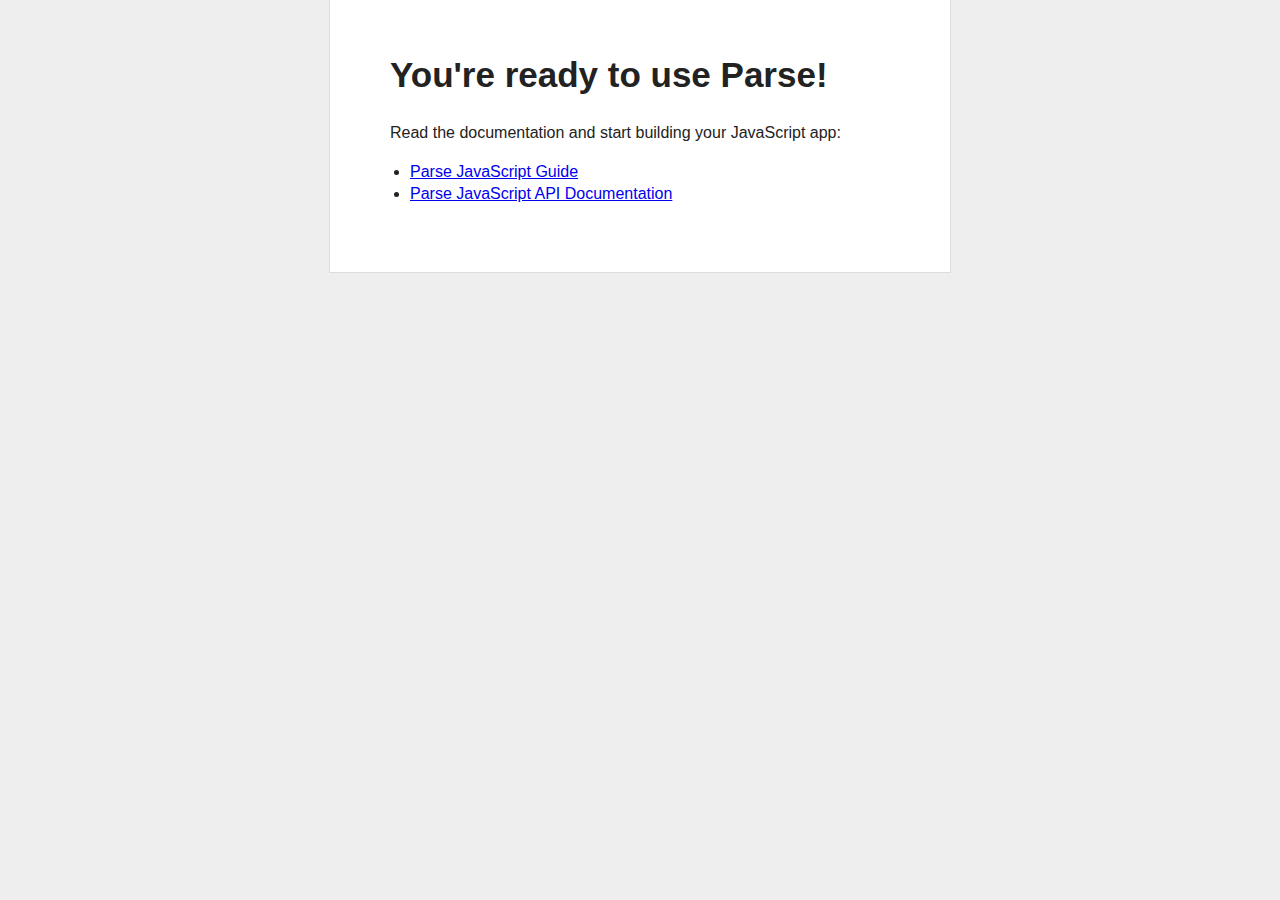
<file: parse-js-blank/index.html>
<!doctype html>
<head>
  <meta charset="utf-8">

  <title>My Parse App</title>
  <meta name="description" content="My Parse App">
  <meta name="viewport" content="width=device-width">
  <link rel="stylesheet" href="css/reset.css">
  <link rel="stylesheet" href="css/styles.css">
  <script type="text/javascript" src="http://ajax.googleapis.com/ajax/libs/jquery/1.7.2/jquery.min.js"></script>
  <script type="text/javascript" src="http://www.parsecdn.com/js/parse-1.4.2.min.js"></script>
</head>

<body>
  
  <div id="main">
    <h1>You're ready to use Parse!</h1>

    <p>Read the documentation and start building your JavaScript app:</p>

    <ul>
      <li><a href="https://www.parse.com/docs/js_guide">Parse JavaScript Guide</a></li>
      <li><a href="https://www.parse.com/docs/js">Parse JavaScript API Documentation</a></li>
    </ul>

    <div style="display:none" class="error">
      Looks like there was a problem saving the test object. Make sure you've set your application ID and javascript key correctly in the call to <code>Parse.initialize</code> in this file.
    </div>

    <div style="display:none" class="success">
      <p>We've also just created your first object using the following code:</p>
      
        <code>
          var TestObject = Parse.Object.extend("TestObject");<br/>
          var testObject = new TestObject();<br/>
          testObject.save({foo: "bar"});
        </code>
    </div>
  </div>

  <script type="text/javascript">
    Parse.initialize("UCluWeoSSy7eC1x7Euor51j3xzOSrUmK1F6HHcg0", "IyoWGfCQqgbaPB5Jb82ovvZe1nCzOXFSEttHZATt");
    var user = new Parse.User();
	user.set("username", "my name");
	user.set("password", "my pass");
	user.set("email", "email@example.com");
	  
	// other fields can be set just like with Parse.Object
	user.set("phone", "650-555-0000");
	  
	user.signUp(null, {
	  success: function(user) {
		// Hooray! Let them use the app now.
	  },
	  error: function(user, error) {
		// Show the error message somewhere and let the user try again.
		alert("Error: " + error.code + " " + error.message);
	  }
	});

    var TestObject = Parse.Object.extend("TestObject");
    var testObject = new TestObject();
    testObject.save({
		foo: "bar"
	}, 
	{
      success: function(object) {
        $(".success").show();
      },
      error: function(model, error) {
        $(".error").show();
      }
    });
  </script>
</body>

</html>
</file>
<file: parse-js-blank/css/styles.css>
body {
    background: #eee;
    text-align: center;
    padding: 0 25px;
}

#main {
    width: 500px;
    margin: auto;
    text-align: left;
    background: white;
    padding: 50px 60px;
    border: solid #ddd;
    border-width: 0 1px 1px 1px;
}

#main h1 {
    margin-top: 0;
    font-size: 35px;
}

#main ul {
    padding-left: 20px;
}

#main .error {
    border: 1px solid red;
    background: #FDEFF0;
    padding: 20px;
}

#main .success {
    margin-top: 25px;
}

#main .success code {
    font-size: 12px;
    color: green;
    line-height: 13px;
}
</file>
